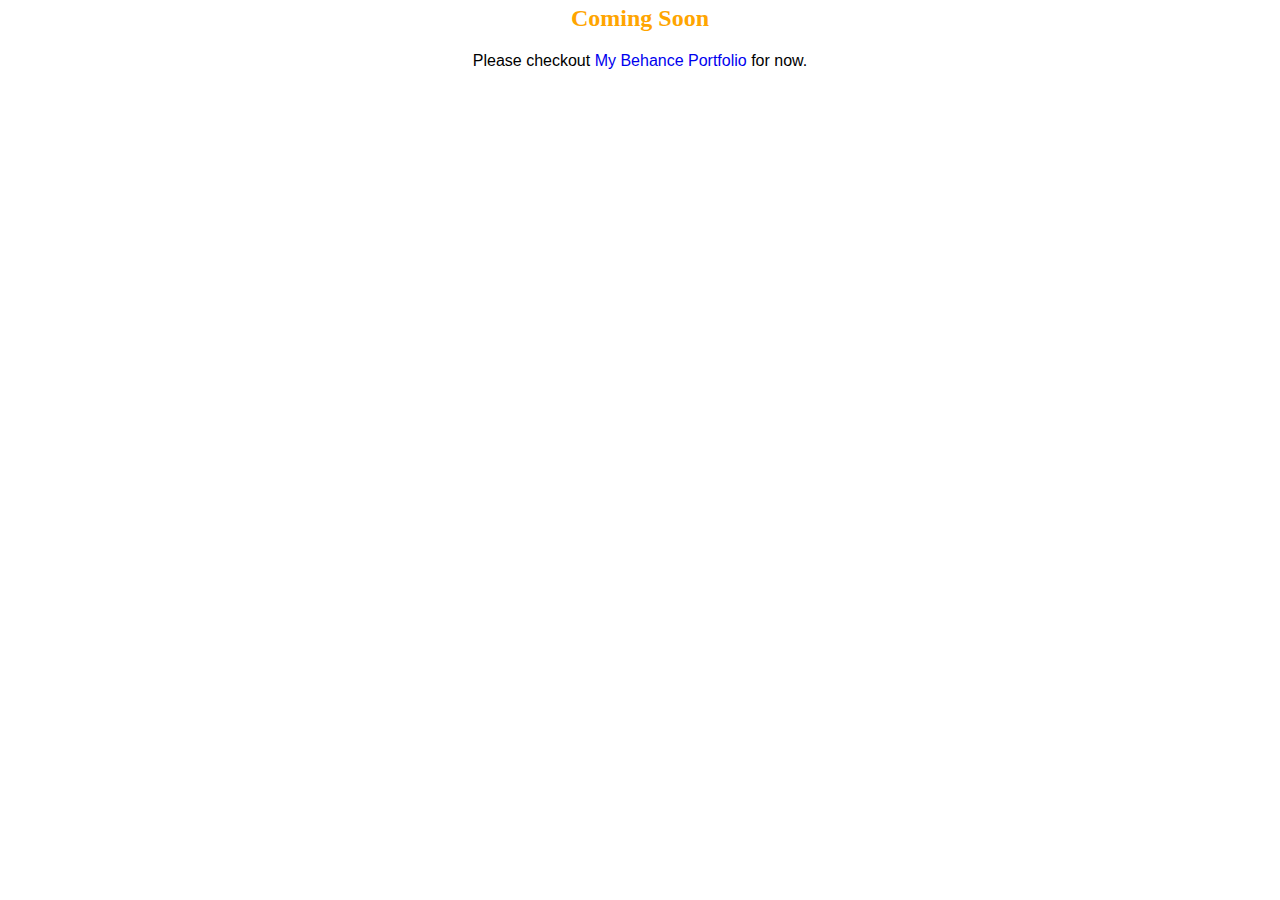
<file: soon.html>
<!DOCTYPE html>
<html lang="en" dir="ltr">
  <head>
    <meta charset="utf-8">
    <title>neXus</title>
      <link rel="stylesheet" href="css/styles.css">
  </head>


  <body>

<div class="soon">
  <h2>Coming Soon</h2>
</div>
<div class="sub-soon">
<p>Please checkout <a href="https://www.behance.net/pernosa"target="_blank">My Behance Portfolio</a> for now.
</div>







  </body>
</html>
</file>
<file: css/styles.css>
.canvas {
  padding: 10px;
}

body {
  margin: 0;
  padding: 0;
  font-family: 'Roboto', sans-serif;
}

p {
  margin: 0;
}

h2 {
  font-family: 'Cedarville Cursive', cursive;
  text-align: center;
  padding-top: 5px;
  margin-top: 40px;
  color: orange;
}

h4 {
  margin: 0;
}

nav {
  display: none;
}

.name {
  font-size: 2.5rem;
}

/* Style The Dropdown Button */
.dropbtn {
  background-color: #f5f5f5;
  color: black;
  padding: 16px;
  font-size: 16px;
  border: none;
  cursor: pointer;
  width: 100%;
  font-family: 'Roboto', sans-serif;
  font-weight: 700;
}

.dropbtn:focus {
  background-color: #f5f5f5 ! important;
}

/* The container <div> - needed to position the dropdown content */
.dropdown {
  position: relative;
  display: block;
}

/* Dropdown Content (Hidden by Default) */
.dropdown-content {
  display: none;
  position: relative;
  background-color: #f9f9f9;
  min-width: 160px;
  box-shadow: 0px 8px 16px 0px rgba(0, 0, 0, 0.2);
  z-index: 1;
  text-align: center;
  font-family: 'Roboto', sans-serif;
}

/* Links inside the dropdown */
.dropdown-content a {
  color: black;
  padding: 12px 16px;
  text-decoration: none;
  display: block;
}

/* Change color of dropdown links on hover */
.dropdown-content a:hover {
  background-color: #f1f1f1;
  text-decoration: none;
  color: orange;
}

/* Show the dropdown menu on hover */
.dropdown:hover .dropdown-content {
  display: block;
}

/* Change the background color of the dropdown button when the dropdown content is shown */
.dropdown:hover .dropbtn {
  background-color: #f5f5f5;
}

.intro {
  padding: 10px 10px 0;
}

.under-name {
  font-size: 2rem;
  font-weight: 900;
  font-style: italic;
  text-transform: uppercase;
  font-family: 'Roboto', sans-serif;
  padding: 15px;
}

.images {
  width: 100%;
}

.one-image {
  width: 50%;
}

.img-container1 {
  width: auto;
  text-align: center;
}

.img1 {
  padding-top: 10px;
}

.img-container {
  display: flex;
  width: 100%;
}

.img {
  padding: 10px 20px 0;
}

.info-container {
  padding: 30px;
}

.project-title {
  font-family: 'Roboto', sans-serif;
  font-size: 1.3rem;
  font-weight: 400;
}

.project-info {
  font-family: 'Roboto', sans-serif;
  font-weight: 300;
}

.button {
  background-color: white;
  font-size: .5rem;
  font-weight: bold;
  border: 2px solid black;
  border-radius: 25px;
  width: 100px;
  height: 30px;
  margin: 20px 0;
  cursor: pointer;
}

input:focus, button {
  outline: none ! important;
}

footer {
  padding: 0 30px;
  margin: 0;
  font-family: 'Roboto', sans-serif;
  font-weight: 300;
}

.social-container {
  margin-top: 25px;
}

a.link {
  padding: 0 10px 0 0;
}

.fab {
  color: orange;
}

.copyright {
  text-align: center;
  padding: 50px 0 10px;
}

.email {
  text-decoration: none;
  color: orange;
}

path {
  color: black;
}

/* PAGE SOON  */

.sub-soon {
text-align: center;
}




/* ipad */
@media screen and (min-width: 768px) {
  nav {
    display: none;
  }

  .dropdown-content {
    display: none;
    position: relative;
    background-color: #f9f9f9;
    min-width: 160px;
    box-shadow: 0px 8px 16px 0px rgba(0, 0, 0, 0.2);
    z-index: 1;
    text-align: center;
    font-family: 'Roboto', sans-serif;
    height: 100px;
  }

  h1 {
    margin: 0;
  }

  h2 {
    font-family: 'Cedarville Cursive', cursive;
    text-align: center;
    padding-top: 5px;
    margin-top: 40px;
    margin-bottom: 20px;
    color: orange;
  }

  h4 {
    margin: 0;
  }

  .name {
    font-size: 3.5rem;
  }

  .intro {
    padding: 0 50px 0;
    margin: 0;
  }

  .under-name {
    font-size: 2rem;
    font-weight: 900;
    font-style: italic;
    text-transform: uppercase;
    font-family: 'Roboto', sans-serif;
    padding: 15px;
  }

  .images {
    width: 100%;
  }

  .one-image {
    width: 30%;
  }

  .img-container1 {
    width: 50%;
    text-align: center;
  }

  .img-container {
    display: flex;
    width: 50%;
  }

  .img {
    padding: 20px;
  }

  .info-container {
    padding: 20px;
    width: 50%;
  }

  .project-title {
    font-family: 'Roboto', sans-serif;
    font-size: 1.5rem;
  }

  .project-info {
    font-family: 'Roboto', sans-serif;
    font-weight: 300;
  }

.project-one, .project-two, .project-three {
  display: flex;
  padding: 40px;
}

.project-two {
flex-direction: row-reverse;
}



  .dropbtn {
    background-color: #f5f5f5;
    color: black;
    padding: 16px;
    font-size: 23px;
    border: none;
    cursor: pointer;
    width: 100%;
    font-family: 'Roboto', sans-serif;
    font-weight: 700;
  }

  .dropdown-content {
    display: none;
    position: relative;
    background-color: #f9f9f9;
    min-width: 160px;
    box-shadow: 0px 8px 16px 0px rgba(0, 0, 0, 0.2);
    z-index: 1;
    text-align: center;
    font-family: 'Roboto', sans-serif;
    font-size: 18px;
  }

  .button {
    background-color: white;
    font-size: .7rem;
    border: 2px solid black;
    border-radius: 25px;
    width: 100px;
    height: 30px;
    margin: 20px auto;
    display: inline-block;
    text-align: center;
  }

  footer {
    padding: 0 60px;
    margin: 0;
    font-family: 'Roboto', sans-serif;
    font-weight: 300;
  }
}

/* laptop */
@media screen and (min-width: 1024px) {
  .canvas {
    margin: 10px;
    padding: 50px 50px 20px;
  }

  body {
    margin: 0;
    padding: 0;
    font-family: 'Roboto', sans-serif;
  }

  p {
    margin: 0;
  }

  h2 {
    font-family: 'Cedarville Cursive', cursive;
    text-align: center;
    padding-top: 5px;
    margin-top: 0;
    color: orange;
  }

  h4 {
    margin: 0;
  }

  nav {
    display: flex;
    flex-direction: row;
    align-items: center;
  }

  .right {
    margin-left: auto;
    padding: 0 60px;
  }

  .navlink {
    font-size: 1rem;
    text-decoration: none;
    color: #171717;
    padding-left: 20px;
    text-transform: uppercase;
  }

  .dropbtn {
    display: none;
  }

  .name {
    display: none;
  }

  .name1 {
    font-size: 2.5rem;
    padding-left: 40px;
  }

  /* Style The Dropdown Button */
  .dropbtn {
    background-color: #f5f5f5;
    color: black;
    padding: 16px;
    font-size: 16px;
    border: none;
    cursor: pointer;
    width: 100%;
    font-family: 'Roboto', sans-serif;
    font-weight: 700;
  }

  .dropbtn:focus {
    background-color: #f5f5f5 ! important;
  }

  /* The container <div> - needed to position the dropdown content */
  .dropdown {
    position: relative;
    display: block;
  }

  /* Dropdown Content (Hidden by Default) */
  .dropdown-content {
    display: none;
    position: relative;
    background-color: #f9f9f9;
    min-width: 160px;
    box-shadow: 0px 8px 16px 0px rgba(0, 0, 0, 0.2);
    z-index: 1;
    text-align: center;
    font-family: 'Roboto', sans-serif;
  }

  /* Links inside the dropdown */
  .dropdown-content a {
    color: black;
    padding: 12px 16px;
    text-decoration: none;
    display: block;
  }

  /* Change color of dropdown links on hover */
  .dropdown-content a:hover {
    background-color: #f1f1f1;
    text-decoration: none;
    color: orange;
  }

  /* Show the dropdown menu on hover */
  .dropdown:hover .dropdown-content {
    display: block;
  }

  /* Change the background color of the dropdown button when the dropdown content is shown */
  .dropdown:hover .dropbtn {
    background-color: #f5f5f5;
  }

  .intro {
    padding: 10px 10px 0;
  }

  .under-name {
    font-size: 2rem;
    font-weight: 200;
    font-style: italic;
    text-transform: uppercase;
    font-family: 'Roboto', sans-serif;
    padding: 60px 40px 190px;
  }

  .project-one,.project-three,.project-four,.project-five {
    display: flex;
    padding: 40px;
  }

  .project-two {
    display: flex;
    flex-direction: row-reverse;
  }

  .project-four {
    display: flex;
    flex-direction: row-reverse;
  }




  .images {
    width: 100%;
  }



  .img-container1 {
    width: 100%;
  }
.img-container1 .four {
  width: 100%;
}


  .img-container {
    display: flex;
    width: 50%;
  }

  .one-image {
    width: 100%;
  }
  .img {
    /* padding: 10px 20px 0; */
  }

  .info-container {
    padding: 0 40px 40px;
    width: 55%;
  }
.infoleft {
    padding: 0 40px 40px 0;
    width: 55%;
  }

  .project-title {
    font-family: 'Roboto', sans-serif;
    font-size: 1.3rem;
    font-weight: 400;
  }

  .project-info {
    font-family: 'Roboto', sans-serif;
    font-weight: 300;
    padding: 15px 0;
  }

  .button {
    background-color: white;
    font-size: .5rem;
    border: 2px solid black;
    border-radius: 25px;
    width: 100px;
    height: 30px;
    margin: 20px 0;
  }

  input:focus, button {
    outline: none ! important;
  }

  footer {
    padding: 40px 40px 0;
    font-family: 'Roboto', sans-serif;
    font-weight: 300;
  }

  .social-container {
    margin-top: 25px;
  }

  a.link {
    padding: 0 10px 0 0;
  }

  .fab {
    color: orange;
  }

  .copyright {
    text-align: center;
    padding: 30px 0 0;
    font-size: 1rem;

  }

  .email {
    text-decoration: none;
    color: orange;
  }

  path {
    color: black;
  }
  a {
    text-decoration: none;
  }
}
</file>
